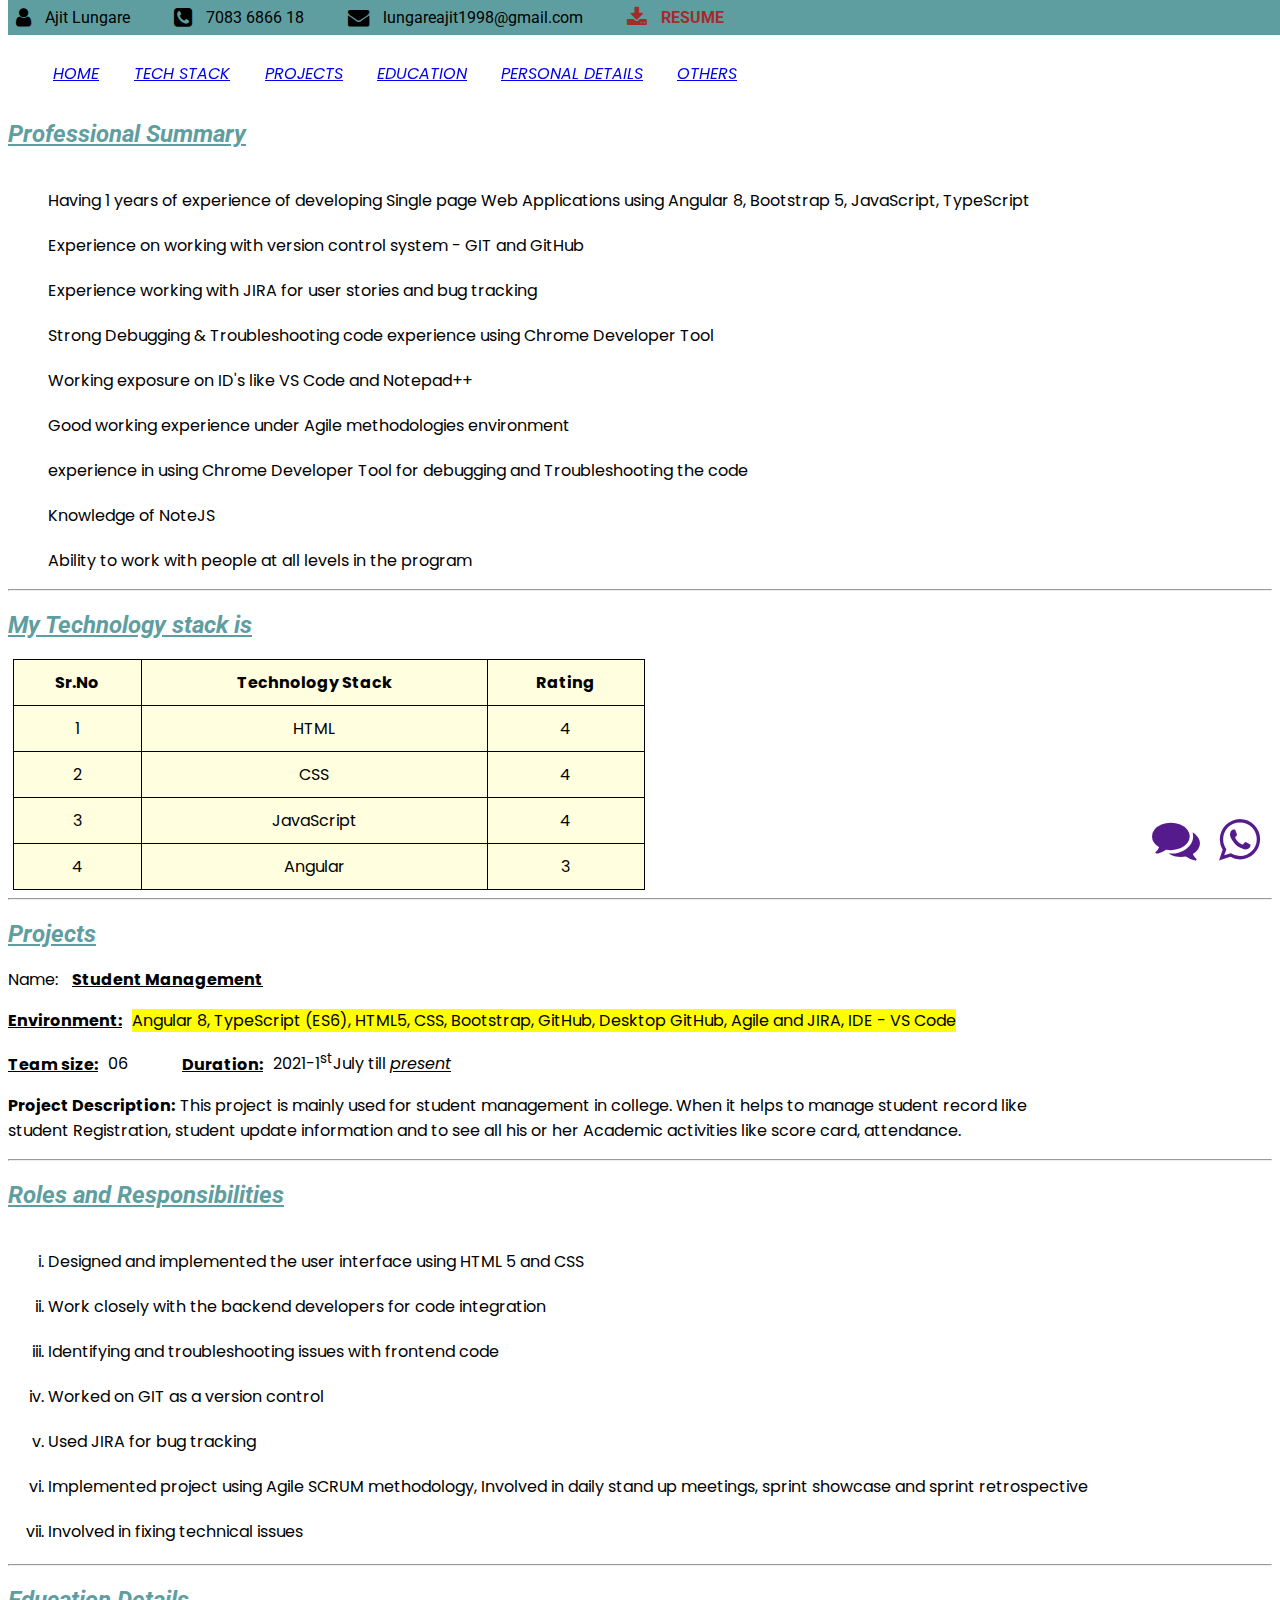
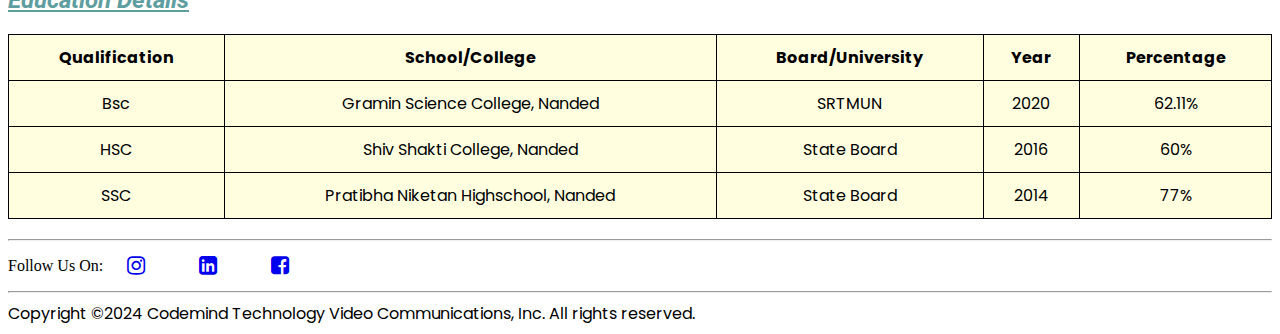
<file: index.html>
<!DOCTYPE html>
<html lang="en">
  <head>
    <meta charset="UTF-8" />
    <meta name="viewport" content="width=device-width, initial-scale=1.0" />
    <title>My Profile</title>
    <!-- CDN Link -->
      <link rel="stylesheet" href="https://cdnjs.cloudflare.com/ajax/libs/font-awesome/4.7.0/css/font-awesome.min.css">
    <!-- external CSS -->
      <link rel="stylesheet" href="style.css">
  </head>
  <body>
    <!-- Header Section -->
    <header>
      <i class="fa fa-user fa-lg" aria-hidden="true"></i>
      <span class="header-info">Ajit Lungare </span> 
      <i class="fa fa-phone-square fa-lg" aria-hidden="true"></i>  
      <span class="header-info">7083 6866 18  </span>  
      <i class="fa fa-envelope fa-lg" aria-hidden="true"></i>
      <span class="header-info">lungareajit1998@gmail.com </span> 
      <a href="assets/resume.pdf" download id="resume">  <i class="fa fa-download fa-lg" aria-hidden="true"></i> <span id="resume-text">RESUME</span>  </a>        
    </header>

    <!-- Navigation Section -->
    <nav id="navSection">
      <ul>
        <li><a href="#home">HOME</a> </li>
        <li><a href="#techStack">TECH STACK</a> </li>
        <li><a href="#project">PROJECTS</a></li>
        <li><a href="#education">EDUCATION</a></li>
        <li><a href="personalDetail.html" target="_blank">PERSONAL DETAILS</a></li>
        <li> <a href="others.html" target="_blank">OTHERS</a></li>
      </ul>
    </nav>
    <hr>
    <!-- Main Section -->
    <section>

    </section>
        <!-- HOME Section -->
  <section id="container">
      <section id="home">
        <h2 class="heading">Professional Summary</h2>
        <ul id="listsummary">
          <li>Having 1 years of experience of developing Single page Web Applications using Angular 8, Bootstrap 5, JavaScript, TypeScript</li>
          <li>Experience on working with version control system - GIT and GitHub</li>
          <li>Experience working with JIRA for user stories and bug tracking</li>
          <li>Strong Debugging & Troubleshooting code experience using Chrome Developer Tool</li>
          <li>Working exposure on ID's like VS Code and Notepad++</li>
          <li>Good working experience under Agile methodologies environment</li>
          <li>experience in using Chrome Developer Tool for debugging and Troubleshooting the code</li>
          <li>Knowledge of NoteJS</li>
          <li>Ability to work with people at all levels in the program</li>
        </ul>
      </section>
    <hr>
      <!-- Technology stack section -->
      <section id="techStack">
        <h2 class="heading">My Technology stack is</h2>
        <table id="techtable">
          <thead>
            <tr>
              <th>Sr.No</th>
              <th>Technology Stack</th>
              <th>Rating</th>
            </tr>
          </thead>
          <tbody>
            <tr>
              <td>1</td>
              <td>HTML</td>
              <td>4</td>
            </tr>
            <tr>
              <td>2</td>
              <td>CSS</td>
              <td>4</td>
            </tr>
            <tr>
              <td>3</td>
              <td>JavaScript</td>
              <td>4</td>
            </tr>
            <tr>
              <td>4</td>
              <td>Angular</td>
              <td>3</td>
            </tr>
          </tbody>
        </table>

      </section>
    <hr>

       <!-- Project Section -->
        <h2 class="heading">Projects</h2>
        <section id="project">
            <p>Name: <span id="student">Student Management</span></p>
            <p><span id="environmtent">Environment:</span><mark>Angular 8, TypeScript (ES6), HTML5, CSS, Bootstrap, GitHub, Desktop GitHub, Agile and JIRA, IDE - VS Code</mark></p>
            <p> <span id="team">Team size:</span>06 <span id="duration">Duration:</span>2021-1<sup>st</sup>July till <u><i>present</i></u></p> 
            <p id="projectdesc"> <span id="description">Project Description:</span>This project is mainly used for student management in college. When it helps to manage student record like <br>
            student Registration, student update information and to see all his or her Academic activities like score card, attendance.</p>
          </section>
    <hr>
        <h2 class="heading">Roles and Responsibilities</h2>
            <ol class="roles">
              <li>Designed and implemented the user interface using HTML 5 and CSS</li>
              <li>Work closely with the backend developers for code integration</li>
              <li>Identifying and troubleshooting issues with frontend code </li>
              <li>Worked on GIT as a version control</li>
              <li>Used JIRA for bug tracking</li>
              <li>Implemented project using Agile SCRUM methodology, Involved in daily stand up meetings, sprint showcase and sprint retrospective</li>
              <li>Involved in fixing technical issues</li>
            </ol>
      </section>
    <hr>

      <!-- Education Section -->
      <section id="education">
        <h2 class="heading">Education Details</h2>
      </section>
        <table id="tab">
          <thead>
            <tr>
              <th>Qualification</th>
              <th>School/College</th>
              <th>Board/University</th>
              <th>Year</th>
              <th>Percentage</th>
            </tr>
          </thead>
          <tbody>
            <tr>
              <td>Bsc</td>
              <td>Gramin Science College, Nanded</td>
              <td>SRTMUN</td>
              <td>2020</td>
              <td>62.11%</td>
            </tr> 
            <tr>
              <td>HSC</td>
              <td>Shiv Shakti College, Nanded</td>
              <td>State Board</td>
              <td>2016</td>
              <td>60%</td>
            </tr>
            <tr>
              <td>SSC</td>
              <td>Pratibha Niketan Highschool, Nanded</td>
              <td>State Board</td>
              <td>2014</td>
              <td>77%</td>
            </tr> 
          </tbody>
        </table>
  </section>
    <hr>
  <!-- Footer Section -->
    <footer>
      <p>
        Follow Us On:
      <a href="https://www.instagram.com/pointless_existence_20?igsh=MTlzMWJoc2s5d2M5aQ==" target="_blank" class="footer-info">
        <i class="fa fa-instagram fa-lg" aria-hidden="true"></i></a>
      <a href="https://www.linkedin.com/" target="_blank"class="footer-info">
        <i class="fa fa-linkedin-square fa-lg" aria-hidden="true"></i></a>
      <a href="https://www.facebook.com/AJ.lungare.1?mibextid=ZbWKwL" target="_blank"class="footer-info">
        <i class="fa fa-facebook-square fa-lg" aria-hidden="true"></i></a>
      </p>
    </footer>
    <hr>
    <section id="copyright">
      <!-- Copy write section -->
      Copyright &copy;2024 Codemind Technology Video Communications, Inc. All rights reserved.
    </section>
    <section id="whatsapp">
      <p><a href=""><i class="fa fa-whatsapp fa-3x" aria-hidden="true"></i></a></p>
    </section>
    <section id="messages">
      <p><a href=""><i class="fa fa-comments fa-3x" aria-hidden="true"></i></a></p>
    </section>

  </body>
</html>
</file>
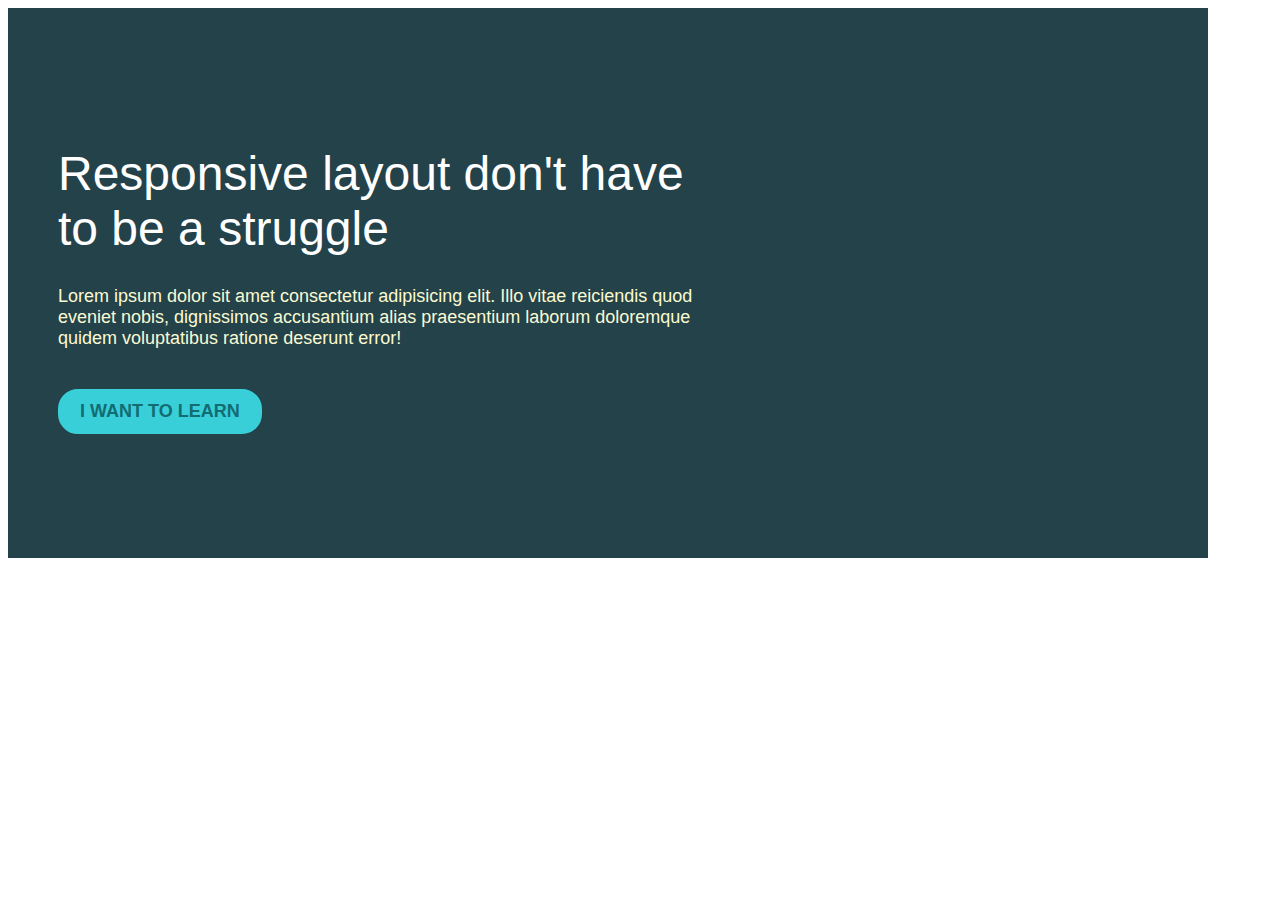
<file: cardAssignment.html>
<!DOCTYPE html>
<html lang="en">
<head>
    <meta charset="UTF-8">
    <meta name="viewport" content="width=device-width, initial-scale=1.0">
    <title>Assignment= 7/3</title>
    <!-- Font CDN -->
    <link rel="preconnect" href="https://fonts.googleapis.com">
    <link rel="preconnect" href="https://fonts.gstatic.com" crossorigin>
    <link href="https://fonts.googleapis.com/css2?family=Madimi+One&display=swap" rel="stylesheet">
    <style>
        #box{
            width: 1200px;
            height: 550px;
            background-color: #23424a;
            
        }
        #head{
            padding: 90px 500px 0px 50px;
        }
        .roboto-black {
            font-family: "Roboto", sans-serif;
            font-style: normal;
            font-size: 48px;
            color: white;
            margin-bottom: 30px;
        }
        .roboto-regular{
            font-family: "Roboto", sans-serif;
            font-size: 18px;
            font-style: normal;
            color: lightgoldenrodyellow;
            margin: 0px;

        }
        #button{
            color: #136c72;
            background-color: #38cfd9;
            border-radius: 20px;
            border: 2px solid #38cfd9;
            padding: 10px 20px;
            margin-top: 40px;
        }
        .roboto-bold {
            font-family: "Roboto", sans-serif;
            font-weight: 700;
            font-style: normal;
            font-size: 18px;
        }
    </style>
</head>
<body>
    <section id="box">
        <section id="head">
            <p class="roboto-black">Responsive layout don't have to be a struggle</p>
            <p class="roboto-regular">Lorem ipsum dolor sit amet consectetur adipisicing elit. Illo vitae reiciendis quod eveniet nobis, dignissimos accusantium alias praesentium laborum doloremque quidem voluptatibus ratione deserunt error!</p>
            <button id="button" class="roboto-bold" type="button">I WANT TO LEARN</button>
        </section>
        <section >
            
        </section>
    </section>
</body>
</html>
</file>
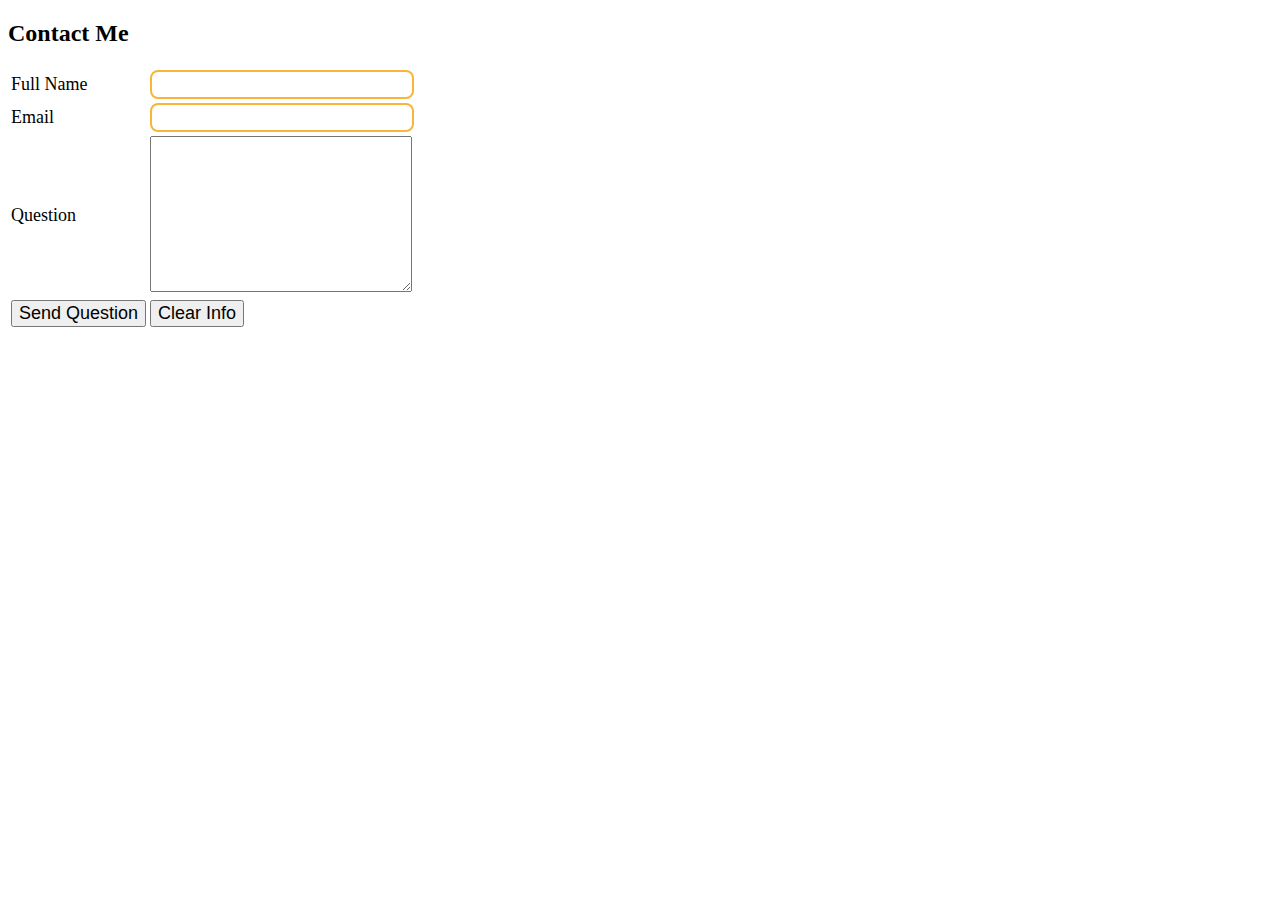
<file: contactMe.html>
<!DOCTYPE html>
<html lang="en">
<head>
    <meta charset="UTF-8">
    <meta name="viewport" content="width=device-width, initial-scale=1.0">
    <title>Contact Me</title>
    <style>
        label, button{
            font-size: large;
        }
        input[type="text"], input[type="email"]{
            border: 2px solid rgb(248, 181, 57);
            padding: 5px 5px ;
            border-radius: 8px;
            width: 250px;
            text-transform: capitalize;
            color: cadetblue;
        }
        input [type="email"]{
            text-transform: lowercase;
        }
        button[type="submit"]:hover{
            color: rgb(183, 122, 8);
            border-radius: 8px;
            border: 2px solid rgb(248, 181, 57);
        }
    </style>
</head>
<body>
    <h2>Contact Me</h2>
    <form action="">
        <table>
            <tbody>
                <tr>
                    <td><label for="">Full Name </label></td>
                    <td><input type="text"> <br></td>
                </tr>
                <tr>
                    <td><label for="">Email </label> </td>
                    <td><input type="email"></td>
                </tr>
                <tr>
                    <td><label for="">Question</label></td>
                    <td><textarea name="" id="" cols="30" rows="10"></textarea></td>
                </tr>
                <tr>
                    <td> <button type="submit">Send Question</button> </td>
                    <td> <button type="reset">Clear Info</button></td>
                </tr>
            </tbody>
        </table>
    </form>
</body>
</html>
</file>
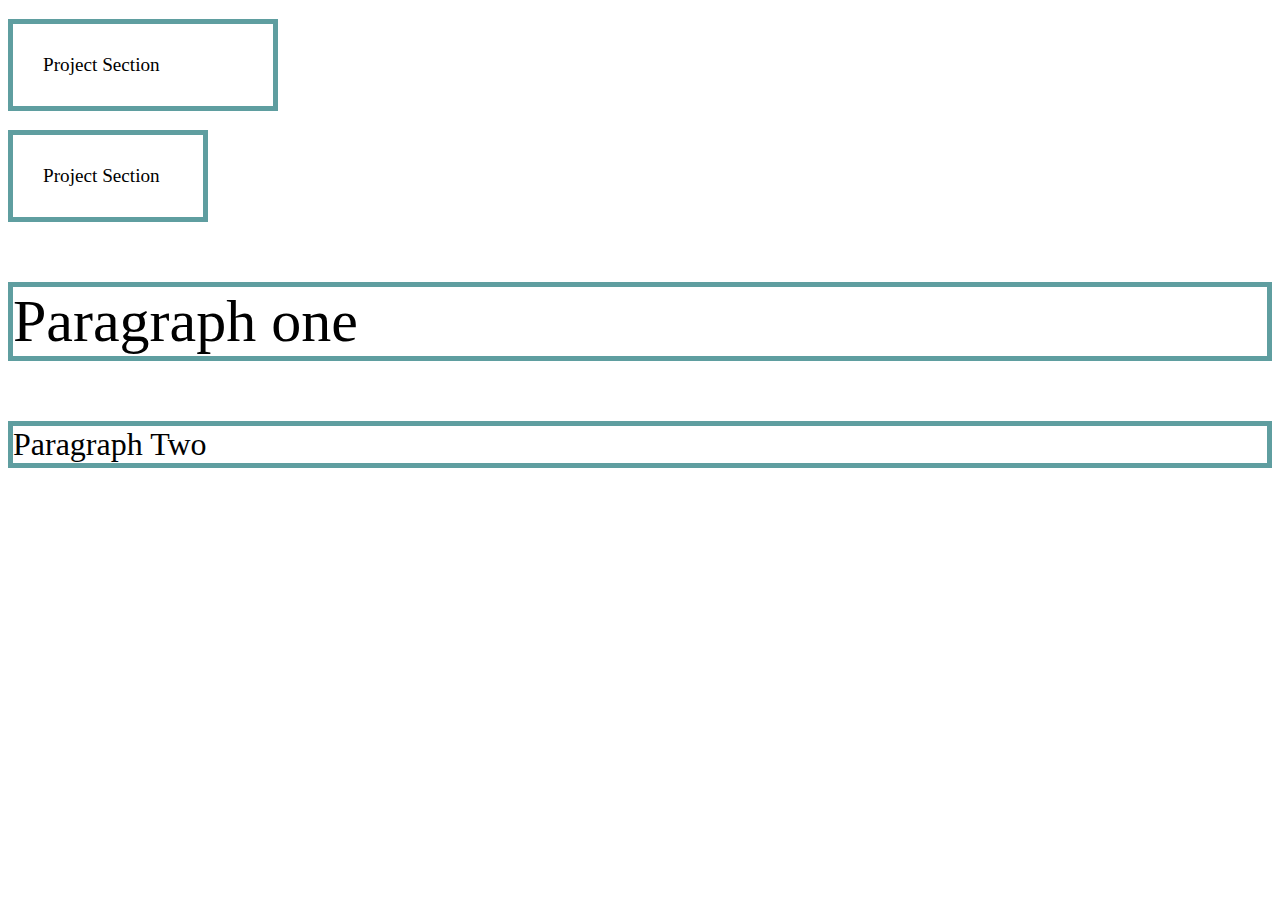
<file: cssBoxModel.html>
<!DOCTYPE html>
<html lang="en">
<head>
    <meta charset="UTF-8">
    <meta name="viewport" content="width=device-width, initial-scale=1.0">
    <title>CSS Box Model</title>
    <style>
        p{
            border: 5px solid cadetblue;
        }
        #summary{
            font-size: larger;
            /* padding-left: 30px; */
            /* margin: 30px; */
            /* margin: 20px 50px; */
            padding: 30px;
            width: 200px;
            box-sizing: content-box;
        }
        #project{
            font-size: larger;
            /* padding-top: 40px;
            padding-right: 40px;
            padding-bottom: 40px;
            padding-left: 40px; */
            /* padding:40px 10px;    */
            padding: 30px;
            width: 200px;
            box-sizing: border-box;
        }
        #one{
            font-size: 30px;
        }
        #two{
            font-size: 30px;
        }
        #para1{
            font-size: 2em;
        }
        #para2{
            font-size: 2rem;  
        }
    </style>
</head>
<body>
    <p id="summary">Project Section</p>
    <p id="project">Project Section</p>
    
    <div id="one">
        <p id="para1">Paragraph one</p>
    </div>
    <div id="two">
        <p id="para2">Paragraph Two</p>
    </div>
</body>
</html>
</file>
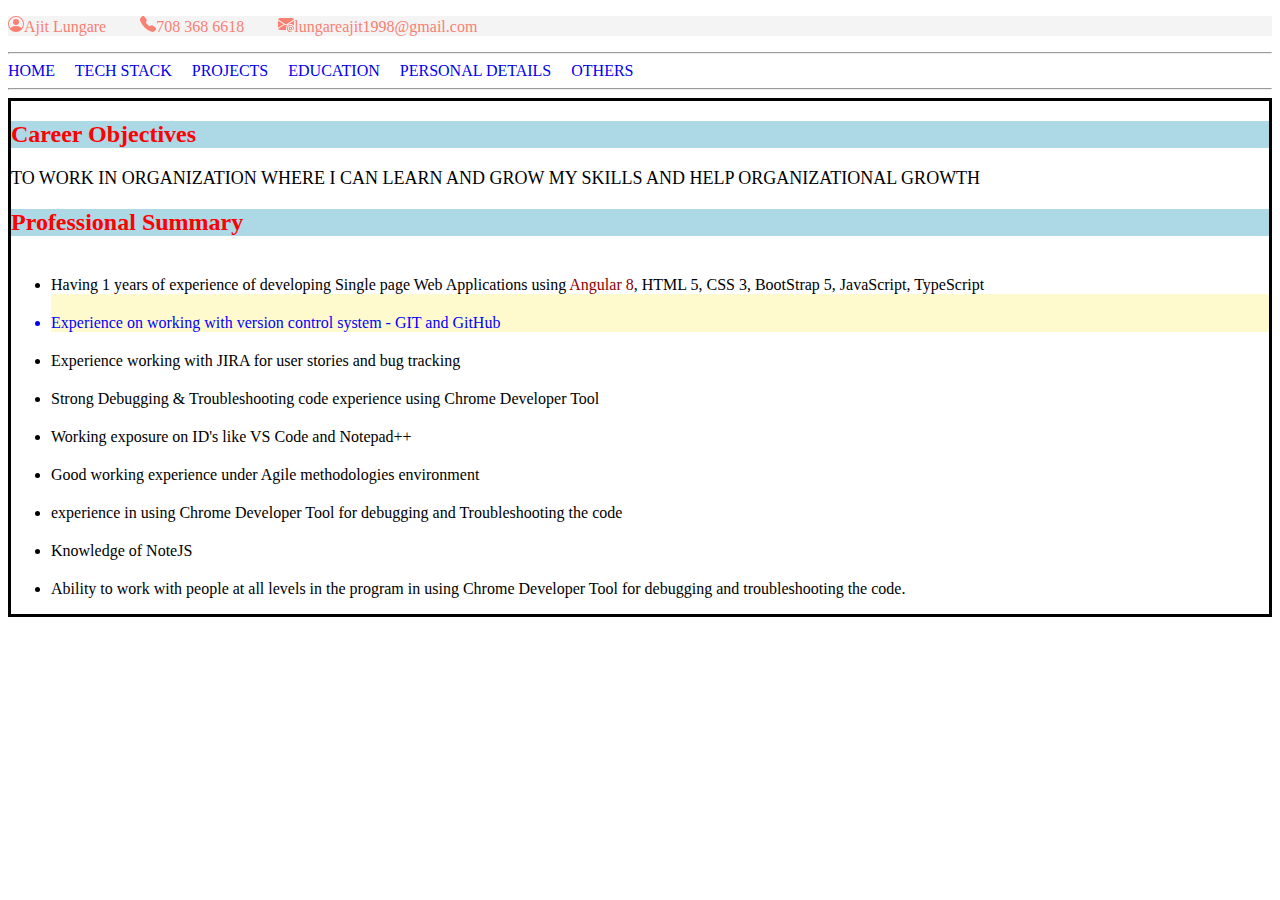
<file: CSSLearning.html>
<!DOCTYPE html>
<html lang="en">
<head>
    <meta charset="UTF-8">
    <meta name="viewport" content="width=device-width, initial-scale=1.0">
    <title>CSS Learning</title>
    <style>
      #header{
        color: salmon;
        background-color: rgb(244, 244, 245);
      }
      #box{
        border-style: solid;
        border-color: black;
        border-width: 3px;
      }
      .summary{
        color: red;
        background-color: lightblue;
      }
      #para{
        text-transform: uppercase;
        font-size: large;
      }
      #angu{
        color: darkred;
      }
      #experience{
        color:blue;
        background-color: lemonchiffon;
      }
      li{
        padding-top: 20px;
      }
      .pad{
        margin-right: 30px;
      }
    </style>
</head>
<body>
    <!-- Header Section -->
    <header id="header">
        <p><svg xmlns="http://www.w3.org/2000/svg" width="16" height="16" fill="currentColor" class="bi bi-person-circle" viewBox="0 0 16 16">
            <path d="M11 6a3 3 0 1 1-6 0 3 3 0 0 1 6 0"/>
            <path fill-rule="evenodd" d="M0 8a8 8 0 1 1 16 0A8 8 0 0 1 0 8m8-7a7 7 0 0 0-5.468 11.37C3.242 11.226 4.805 10 8 10s4.757 1.225 5.468 2.37A7 7 0 0 0 8 1"/>
          </svg><span class="pad">Ajit Lungare</span>
          <svg xmlns="http://www.w3.org/2000/svg" width="16" height="16" fill="currentColor" class="bi bi-telephone-fill" viewBox="0 0 16 16">
            <path fill-rule="evenodd" d="M1.885.511a1.745 1.745 0 0 1 2.61.163L6.29 2.98c.329.423.445.974.315 1.494l-.547 2.19a.68.68 0 0 0 .178.643l2.457 2.457a.68.68 0 0 0 .644.178l2.189-.547a1.75 1.75 0 0 1 1.494.315l2.306 1.794c.829.645.905 1.87.163 2.611l-1.034 1.034c-.74.74-1.846 1.065-2.877.702a18.6 18.6 0 0 1-7.01-4.42 18.6 18.6 0 0 1-4.42-7.009c-.362-1.03-.037-2.137.703-2.877z"/>
          </svg><span class="pad">708 368 6618</span> 
          <svg xmlns="http://www.w3.org/2000/svg" width="16" height="16" fill="currentColor" class="bi bi-envelope-at-fill" viewBox="0 0 16 16">
            <path d="M2 2A2 2 0 0 0 .05 3.555L8 8.414l7.95-4.859A2 2 0 0 0 14 2zm-2 9.8V4.698l5.803 3.546zm6.761-2.97-6.57 4.026A2 2 0 0 0 2 14h6.256A4.5 4.5 0 0 1 8 12.5a4.49 4.49 0 0 1 1.606-3.446l-.367-.225L8 9.586zM16 9.671V4.697l-5.803 3.546.338.208A4.5 4.5 0 0 1 12.5 8c1.414 0 2.675.652 3.5 1.671"/>
            <path d="M15.834 12.244c0 1.168-.577 2.025-1.587 2.025-.503 0-1.002-.228-1.12-.648h-.043c-.118.416-.543.643-1.015.643-.77 0-1.259-.542-1.259-1.434v-.529c0-.844.481-1.4 1.26-1.4.585 0 .87.333.953.63h.03v-.568h.905v2.19c0 .272.18.42.411.42.315 0 .639-.415.639-1.39v-.118c0-1.277-.95-2.326-2.484-2.326h-.04c-1.582 0-2.64 1.067-2.64 2.724v.157c0 1.867 1.237 2.654 2.57 2.654h.045c.507 0 .935-.07 1.18-.18v.731c-.219.1-.643.175-1.237.175h-.044C10.438 16 9 14.82 9 12.646v-.214C9 10.36 10.421 9 12.485 9h.035c2.12 0 3.314 1.43 3.314 3.034zm-4.04.21v.227c0 .586.227.8.581.8.31 0 .564-.17.564-.743v-.367c0-.516-.275-.708-.572-.708-.346 0-.573.245-.573.791"/>
          </svg><span class="pad">lungareajit1998@gmail.com</span>
        </p>
    </header>
    <hr>
     <!-- Navigation Section -->
     <nav>
        <a href="#home" style="text-decoration: none;">HOME</a>&nbsp;&nbsp;&nbsp;&nbsp;
        <a href="#techStack" style="text-decoration: none;">TECH STACK</a>&nbsp;&nbsp;&nbsp;&nbsp;
        <a href="#project" style="text-decoration: none;">PROJECTS</a>&nbsp;&nbsp;&nbsp;&nbsp;
        <a href="#education"style="text-decoration: none;">EDUCATION</a>&nbsp;&nbsp;&nbsp;&nbsp;
        <a href="personalDetail.html" target="_blank"style="text-decoration: none;">PERSONAL DETAILS</a>&nbsp;&nbsp;&nbsp;&nbsp;
        <a href="others.html" target="_blank"style="text-decoration: none;">OTHERS</a>&nbsp;&nbsp;&nbsp;&nbsp;
    </nav>
    <hr>
    <section id="box">
        <h2 class="summary">Career Objectives</h2>
            <p id="para">
              To work in organization where i can learn and grow my skills and help organizational growth
            </p>
        
    <!-- Home Section -->
     <h2 class="summary">Professional Summary</h2>
         <ul>
            <li>Having 1 years of experience of developing Single page Web Applications using <span id="angu">Angular 8</span>, HTML 5, CSS 3, BootStrap 5, JavaScript, TypeScript</li>
            <li id="experience">Experience on working with version control system - GIT and GitHub</li>
            <li>Experience working with JIRA for user stories and bug tracking</li>
            <li>Strong Debugging & Troubleshooting code experience using Chrome Developer Tool</li>
            <li>Working exposure on ID's like VS Code and Notepad++</li>
            <li>Good working experience under Agile methodologies environment</li>
            <li>experience in using Chrome Developer Tool for debugging and Troubleshooting the code</li>
            <li>Knowledge of NoteJS</li>
            <li>Ability to work with people at all levels in the program  in using Chrome Developer Tool for debugging and troubleshooting the code.</li>
         </ul>
    </section>
</body>
</html>
</file>
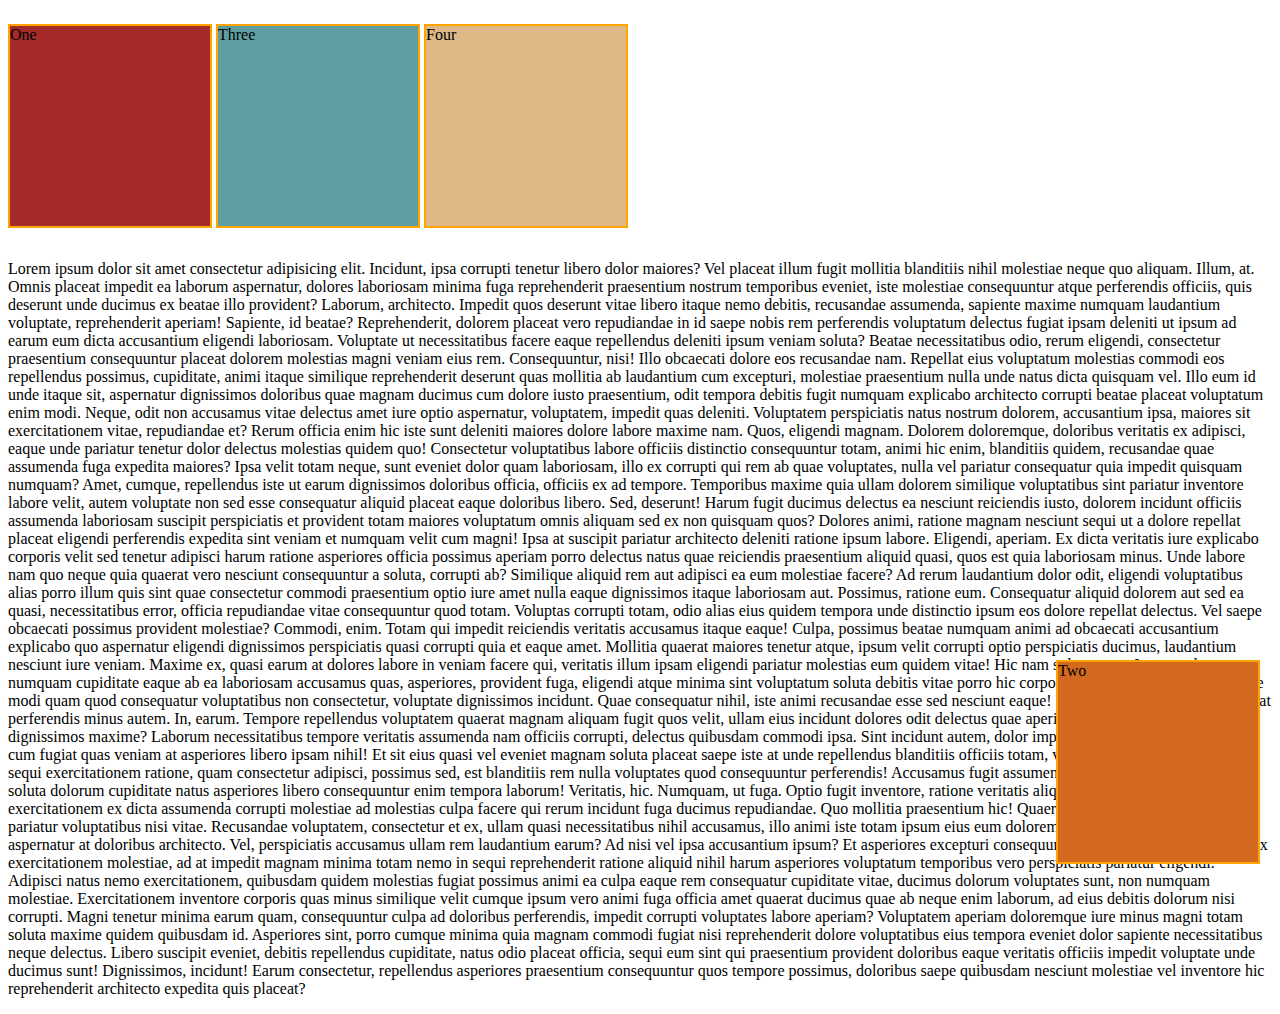
<file: cssPositioning.html>
<!DOCTYPE html>
<html lang="en">
<head>
    <meta charset="UTF-8">
    <meta name="viewport" content="width=device-width, initial-scale=1.0">
    <title>Position</title>
    <style>
        #para1{
            width: 200px;
            height: 200px;
            border: 2px solid orange;
            background-color: brown;
            display: inline-block;
        }
        #para2{
            width: 200px;
            height: 200px;
            border: 2px solid orange; 
            background-color: chocolate;
            display: inline-block;
           bottom: 20px;
            right: 20px;
            /* position: static;   By Default */
            position: fixed;
        }
        #para3{
            width: 200px;
            height: 200px;
            border: 2px solid orange;
            background-color: cadetblue;
            display: inline-block;
            z-index: 1;
            position: relative;
        }
        #para4{
            width: 200px;
            height: 200px;
            border: 2px solid orange;
            background-color: burlywood;
            display: inline-block;
        }
    </style>
</head>
<body>
    <p id="para1"> One</p>
    <p id="para2">Two</p>
    <p id="para3">Three</p>
    <p id="para4">Four</p>
    <p>Lorem ipsum dolor sit amet consectetur adipisicing elit. Incidunt, ipsa corrupti tenetur libero dolor maiores? Vel placeat illum fugit mollitia blanditiis nihil molestiae neque quo aliquam. Illum, at. Omnis placeat impedit ea laborum aspernatur, dolores laboriosam minima fuga reprehenderit praesentium nostrum temporibus eveniet, iste molestiae consequuntur atque perferendis officiis, quis deserunt unde ducimus ex beatae illo provident? Laborum, architecto. Impedit quos deserunt vitae libero itaque nemo debitis, recusandae assumenda, sapiente maxime numquam laudantium voluptate, reprehenderit aperiam! Sapiente, id beatae? Reprehenderit, dolorem placeat vero repudiandae in id saepe nobis rem perferendis voluptatum delectus fugiat ipsam deleniti ut ipsum ad earum eum dicta accusantium eligendi laboriosam. Voluptate ut necessitatibus facere eaque repellendus deleniti ipsum veniam soluta? Beatae necessitatibus odio, rerum eligendi, consectetur praesentium consequuntur placeat dolorem molestias magni veniam eius rem. Consequuntur, nisi! Illo obcaecati dolore eos recusandae nam. Repellat eius voluptatum molestias commodi eos repellendus possimus, cupiditate, animi itaque similique reprehenderit deserunt quas mollitia ab laudantium cum excepturi, molestiae praesentium nulla unde natus dicta quisquam vel. Illo eum id unde itaque sit, aspernatur dignissimos doloribus quae magnam ducimus cum dolore iusto praesentium, odit tempora debitis fugit numquam explicabo architecto corrupti beatae placeat voluptatum enim modi. Neque, odit non accusamus vitae delectus amet iure optio aspernatur, voluptatem, impedit quas deleniti. Voluptatem perspiciatis natus nostrum dolorem, accusantium ipsa, maiores sit exercitationem vitae, repudiandae et? Rerum officia enim hic iste sunt deleniti maiores dolore labore maxime nam. Quos, eligendi magnam. Dolorem doloremque, doloribus veritatis ex adipisci, eaque unde pariatur tenetur dolor delectus molestias quidem quo! Consectetur voluptatibus labore officiis distinctio consequuntur totam, animi hic enim, blanditiis quidem, recusandae quae assumenda fuga expedita maiores? Ipsa velit totam neque, sunt eveniet dolor quam laboriosam, illo ex corrupti qui rem ab quae voluptates, nulla vel pariatur consequatur quia impedit quisquam numquam? Amet, cumque, repellendus iste ut earum dignissimos doloribus officia, officiis ex ad tempore. Temporibus maxime quia ullam dolorem similique voluptatibus sint pariatur inventore labore velit, autem voluptate non sed esse consequatur aliquid placeat eaque doloribus libero. Sed, deserunt! Harum fugit ducimus delectus ea nesciunt reiciendis iusto, dolorem incidunt officiis assumenda laboriosam suscipit perspiciatis et provident totam maiores voluptatum omnis aliquam sed ex non quisquam quos? Dolores animi, ratione magnam nesciunt sequi ut a dolore repellat placeat eligendi perferendis expedita sint veniam et numquam velit cum magni! Ipsa at suscipit pariatur architecto deleniti ratione ipsum labore. Eligendi, aperiam. Ex dicta veritatis iure explicabo corporis velit sed tenetur adipisci harum ratione asperiores officia possimus aperiam porro delectus natus quae reiciendis praesentium aliquid quasi, quos est quia laboriosam minus. Unde labore nam quo neque quia quaerat vero nesciunt consequuntur a soluta, corrupti ab? Similique aliquid rem aut adipisci ea eum molestiae facere? Ad rerum laudantium dolor odit, eligendi voluptatibus alias porro illum quis sint quae consectetur commodi praesentium optio iure amet nulla eaque dignissimos itaque laboriosam aut. Possimus, ratione eum. Consequatur aliquid dolorem aut sed ea quasi, necessitatibus error, officia repudiandae vitae consequuntur quod totam. Voluptas corrupti totam, odio alias eius quidem tempora unde distinctio ipsum eos dolore repellat delectus. Vel saepe obcaecati possimus provident molestiae? Commodi, enim. Totam qui impedit reiciendis veritatis accusamus itaque eaque! Culpa, possimus beatae numquam animi ad obcaecati accusantium explicabo quo aspernatur eligendi dignissimos perspiciatis quasi corrupti quia et eaque amet. Mollitia quaerat maiores tenetur atque, ipsum velit corrupti optio perspiciatis ducimus, laudantium nesciunt iure veniam. Maxime ex, quasi earum at dolores labore in veniam facere qui, veritatis illum ipsam eligendi pariatur molestias eum quidem vitae! Hic nam soluta amet. Ipsam voluptatem numquam cupiditate eaque ab ea laboriosam accusamus quas, asperiores, provident fuga, eligendi atque minima sint voluptatum soluta debitis vitae porro hic corporis distinctio. Maxime cupiditate modi quam quod consequatur voluptatibus non consectetur, voluptate dignissimos incidunt. Quae consequatur nihil, iste animi recusandae esse sed nesciunt eaque! Repellendus similique pariatur, at perferendis minus autem. In, earum. Tempore repellendus voluptatem quaerat magnam aliquam fugit quos velit, ullam eius incidunt dolores odit delectus quae aperiam, numquam labore dolor dignissimos maxime? Laborum necessitatibus tempore veritatis assumenda nam officiis corrupti, delectus quibusdam commodi ipsa. Sint incidunt autem, dolor impedit mollitia quaerat veritatis cum fugiat quas veniam at asperiores libero ipsam nihil! Et sit eius quasi vel eveniet magnam soluta placeat saepe iste at unde repellendus blanditiis officiis totam, vitae neque nisi beatae. Fugiat sequi exercitationem ratione, quam consectetur adipisci, possimus sed, est blanditiis rem nulla voluptates quod consequuntur perferendis! Accusamus fugit assumenda, ad amet sint at in quo nam soluta dolorum cupiditate natus asperiores libero consequuntur enim tempora laborum! Veritatis, hic. Numquam, ut fuga. Optio fugit inventore, ratione veritatis aliquid laborum necessitatibus exercitationem ex dicta assumenda corrupti molestiae ad molestias culpa facere qui rerum incidunt fuga ducimus repudiandae. Quo mollitia praesentium hic! Quaerat saepe repellat aut? Itaque pariatur voluptatibus nisi vitae. Recusandae voluptatem, consectetur et ex, ullam quasi necessitatibus nihil accusamus, illo animi iste totam ipsum eius eum dolorem exercitationem consequuntur aspernatur at doloribus architecto. Vel, perspiciatis accusamus ullam rem laudantium earum? Ad nisi vel ipsa accusantium ipsum? Et asperiores excepturi consequuntur reiciendis. Aut alias porro ex exercitationem molestiae, ad at impedit magnam minima totam nemo in sequi reprehenderit ratione aliquid nihil harum asperiores voluptatum temporibus vero perspiciatis pariatur eligendi. Adipisci natus nemo exercitationem, quibusdam quidem molestias fugiat possimus animi ea culpa eaque rem consequatur cupiditate vitae, ducimus dolorum voluptates sunt, non numquam molestiae. Exercitationem inventore corporis quas minus similique velit cumque ipsum vero animi fuga officia amet quaerat ducimus quae ab neque enim laborum, ad eius debitis dolorum nisi corrupti. Magni tenetur minima earum quam, consequuntur culpa ad doloribus perferendis, impedit corrupti voluptates labore aperiam? Voluptatem aperiam doloremque iure minus magni totam soluta maxime quidem quibusdam id. Asperiores sint, porro cumque minima quia magnam commodi fugiat nisi reprehenderit dolore voluptatibus eius tempora eveniet dolor sapiente necessitatibus neque delectus. Libero suscipit eveniet, debitis repellendus cupiditate, natus odio placeat officia, sequi eum sint qui praesentium provident doloribus eaque veritatis officiis impedit voluptate unde ducimus sunt! Dignissimos, incidunt! Earum consectetur, repellendus asperiores praesentium consequuntur quos tempore possimus, doloribus saepe quibusdam nesciunt molestiae vel inventore hic reprehenderit architecto expedita quis placeat?</p>
</body>
</html>
</file>
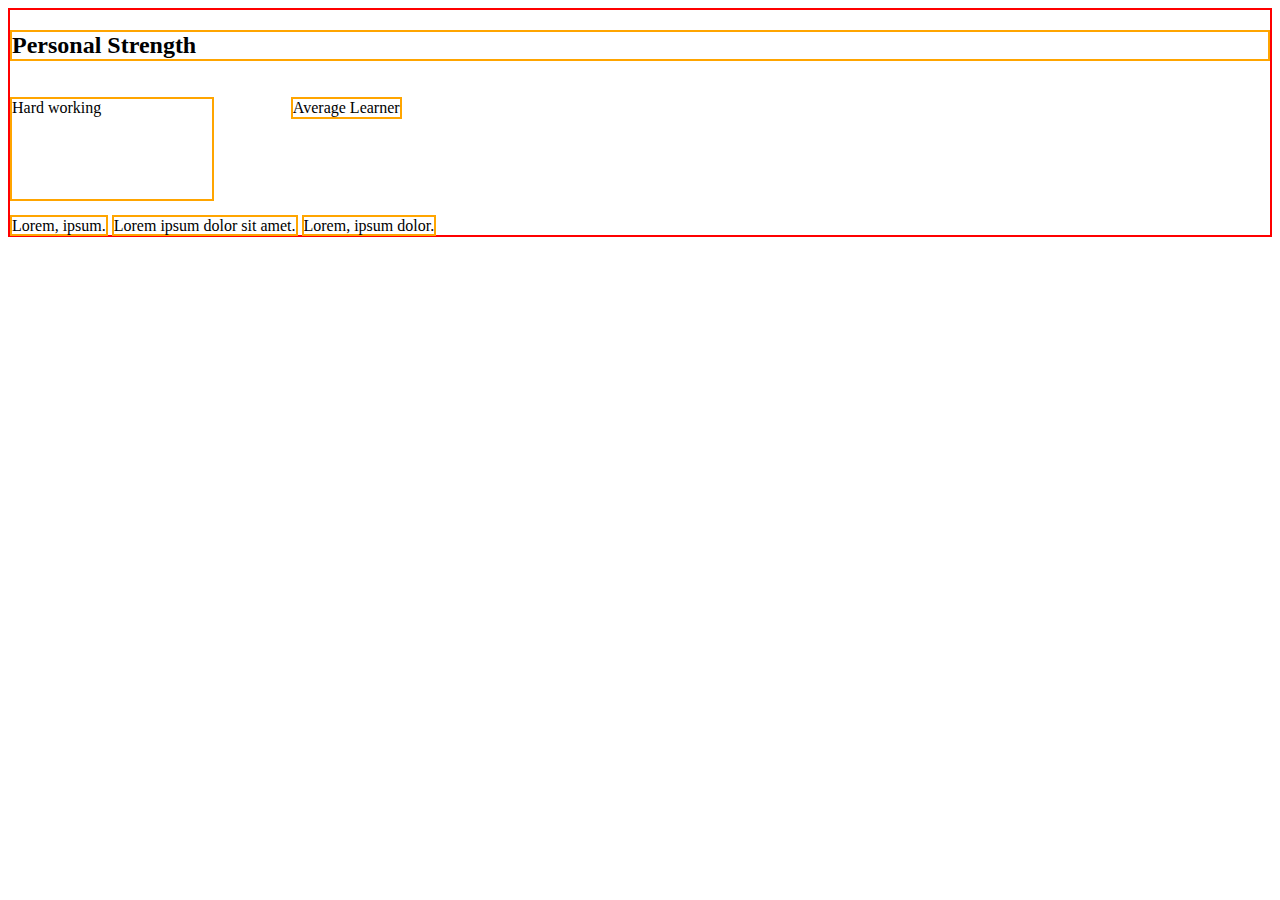
<file: display.html>
<!DOCTYPE html>
<html lang="en">
<head>
    <meta charset="UTF-8">
    <meta name="viewport" content="width=device-width, initial-scale=1.0">
    <title>Display</title>
    <style>
       h2,p,span{
            border: 2px solid orange;
        }
        body{
            border: 2px solid red; 
        }
        p{
            display: inline-block;
        }
        #hardWorking{
            width: 200px;
            height: 100px;
        }
        #dedicated{
            /* display: none; */
            visibility: hidden;
        }
    </style>
</head>
<body>
    <h2>Personal Strength</h2>
    <p id="hardWorking">Hard working</p>
    <p id="dedicated">Dedicated</p>
    <p>Average Learner</p>
    <br>
    <span>Lorem, ipsum.</span>
    <span>Lorem ipsum dolor sit amet.</span>
    <span>Lorem, ipsum dolor.</span>
</body>
</html>
</file>
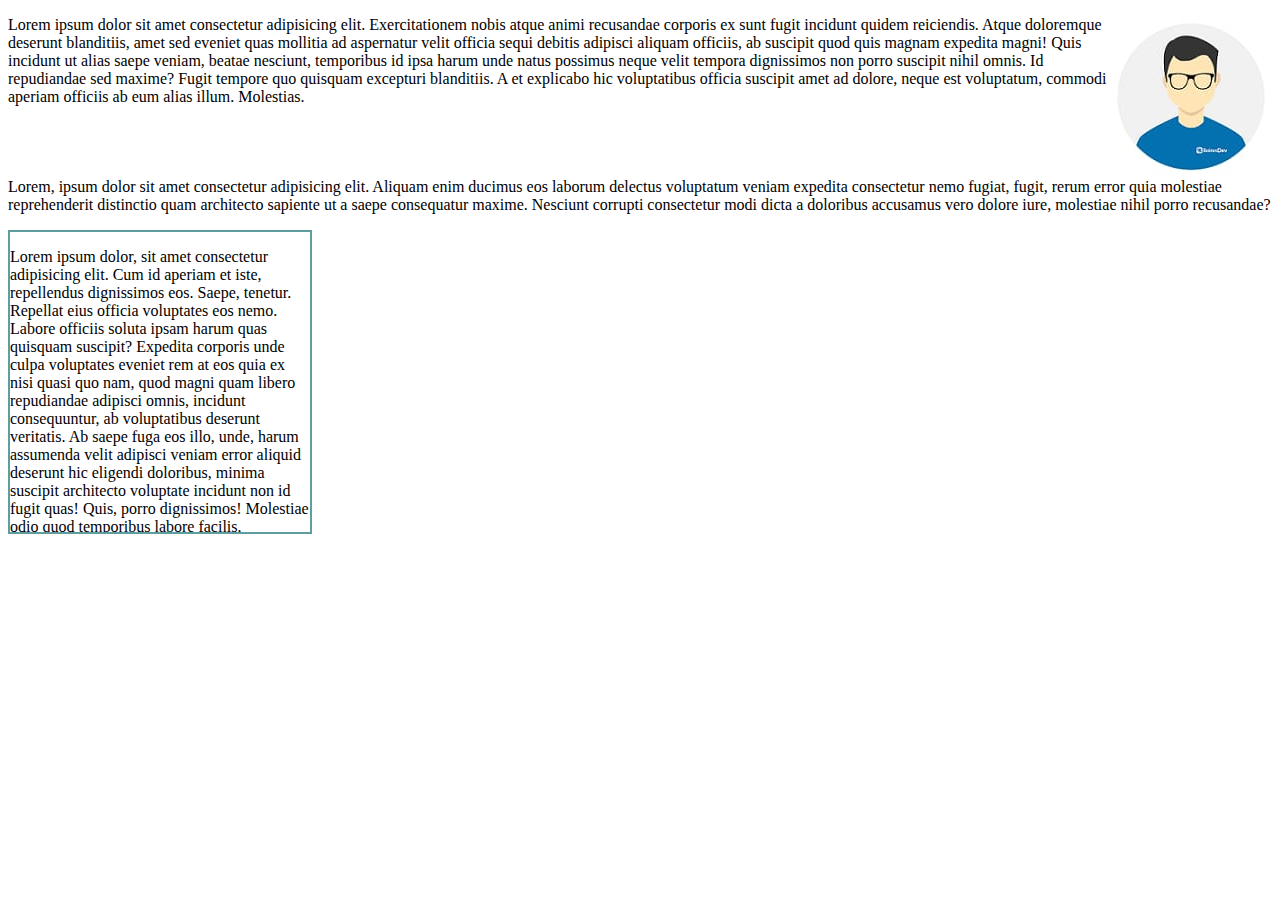
<file: floatAndOverflow.html>
<!DOCTYPE html>
<html lang="en">
<head>
    <meta charset="UTF-8">
    <meta name="viewport" content="width=device-width, initial-scale=1.0">
    <title>Document</title>
    <style>
        img{
           float: right; 
        }
        #para{
            clear: right;
        }
        .card{
            width: 300px;
            height: 300px;
            border: 2px solid cadetblue;
            overflow: scroll;
        }
    </style>
</head>
<body>
    <div class="container">
        <img src="assets/developer.jpg" alt="Developer photo">
        <p>Lorem ipsum dolor sit amet consectetur adipisicing elit. Exercitationem nobis atque animi recusandae corporis ex sunt fugit incidunt quidem reiciendis. Atque doloremque deserunt blanditiis, amet sed eveniet quas mollitia ad aspernatur velit officia sequi debitis adipisci aliquam officiis, ab suscipit quod quis magnam expedita magni! Quis incidunt ut alias saepe veniam, beatae nesciunt, temporibus id ipsa harum unde natus possimus neque velit tempora dignissimos non porro suscipit nihil omnis. Id repudiandae sed maxime? Fugit tempore quo quisquam excepturi blanditiis. A et explicabo hic voluptatibus officia suscipit amet ad dolore, neque est voluptatum, commodi aperiam officiis ab eum alias illum. Molestias.</p>
        <p id="para">Lorem, ipsum dolor sit amet consectetur adipisicing elit. Aliquam enim ducimus eos laborum delectus voluptatum veniam expedita consectetur nemo fugiat, fugit, rerum error quia molestiae reprehenderit distinctio quam architecto sapiente ut a saepe consequatur maxime. Nesciunt corrupti consectetur modi dicta a doloribus accusamus vero dolore iure, molestiae nihil porro recusandae?</p>
    </div>
    <div class="card">
        <p>Lorem ipsum dolor, sit amet consectetur adipisicing elit. Cum id aperiam et iste, repellendus dignissimos eos. Saepe, tenetur. Repellat eius officia voluptates eos nemo. Labore officiis soluta ipsam harum quas quisquam suscipit? Expedita corporis unde culpa voluptates eveniet rem at eos quia ex nisi quasi quo nam, quod magni quam libero repudiandae adipisci omnis, incidunt consequuntur, ab voluptatibus deserunt veritatis. Ab saepe fuga eos illo, unde, harum assumenda velit adipisci veniam error aliquid deserunt hic eligendi doloribus, minima suscipit architecto voluptate incidunt non id fugit quas! Quis, porro dignissimos! Molestiae odio quod temporibus labore facilis, repudiandae aut, earum nulla iusto nihil, saepe perferendis nam reiciendis cumque consequuntur quasi modi a. Dignissimos amet numquam earum, maiores doloribus harum dicta ad aperiam repellat, laborum perspiciatis quo, id quod ex reprehenderit similique soluta temporibus beatae reiciendis minus! Temporibus exercitationem distinctio facilis molestiae similique inventore deleniti explicabo, totam libero ab iste tempore, dolorem quos dignissimos cumque earum id velit reiciendis dicta suscipit expedita recusandae ullam cum. Sapiente velit reiciendis nostrum aliquid mollitia laborum similique quos officiis esse harum corporis adipisci omnis necessitatibus sequi ipsam, tenetur laudantium. Ipsum quisquam minus, adipisci quia animi, ipsa repudiandae a nulla quidem tenetur itaque cumque reprehenderit cupiditate sequi reiciendis numquam nam repellendus voluptate nihil eos quam, officia officiis quo? Quia, excepturi saepe! Laborum nam nobis assumenda harum eligendi praesentium? Quidem exercitationem incidunt sint aliquam quo debitis nostrum sed illum tenetur asperiores, molestias sequi eos doloribus ut ipsam dolores, a accusantium id. Consectetur earum quod amet tenetur velit odio fugiat, officia non molestias dignissimos at incidunt nisi, dolores eligendi deleniti placeat fugit totam cupiditate. Earum, cum ullam quae qui tenetur, recusandae eum modi exercitationem id consequuntur ea quia vitae voluptatem mollitia ducimus, nostrum odio optio. Odit reprehenderit dolorum vel molestias, vitae, nisi, eveniet optio maxime nobis veritatis quidem quia odio?</p>
    </div>
</body>
</html>
</file>
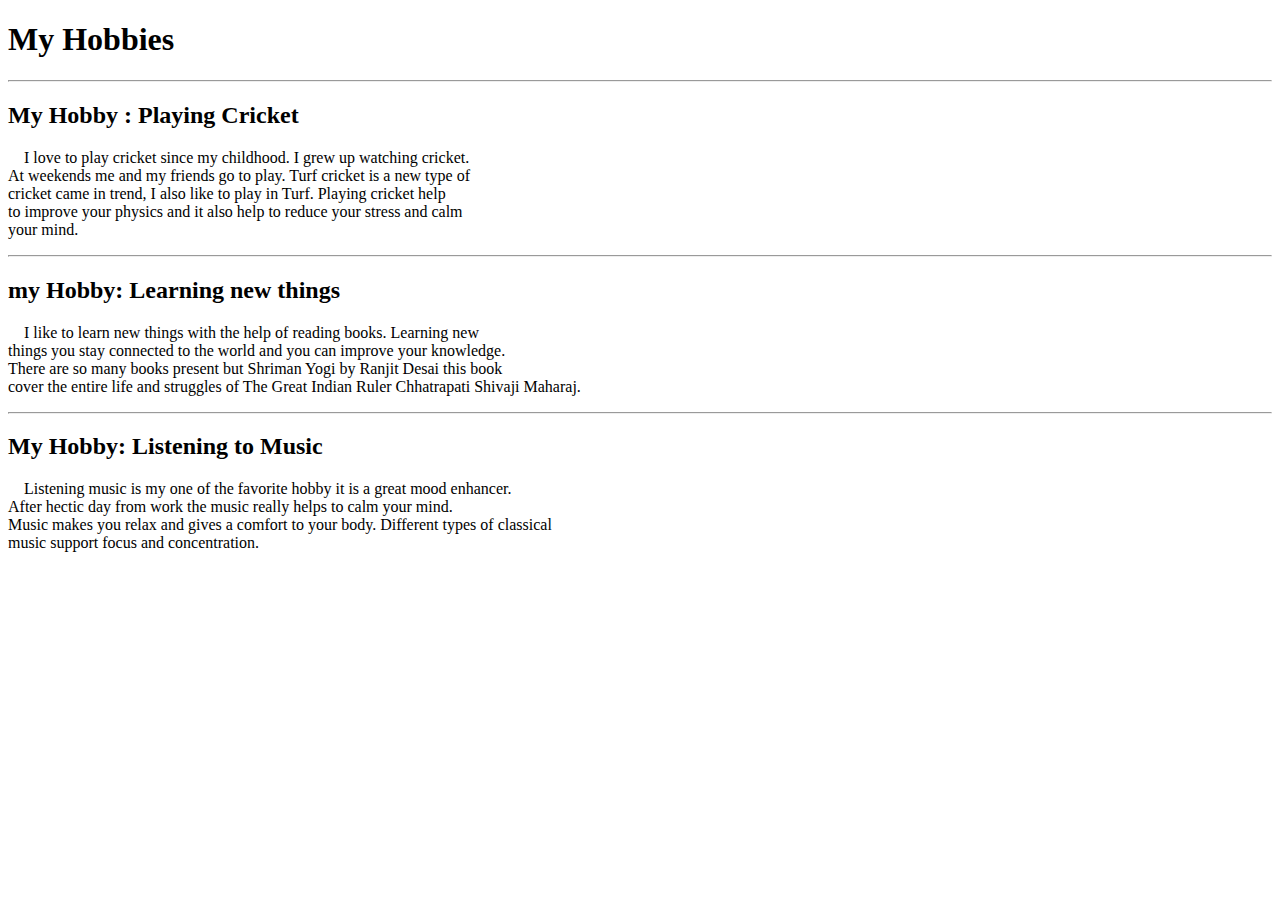
<file: others.html>
<!DOCTYPE html>
<html lang="en">
<head>
    <meta charset="UTF-8">
    <meta name="viewport" content="width=device-width, initial-scale=1.0">
    <title>Others</title>
</head>
<body>
    <!-- Hobbies : any 3 -->
    <h1>My Hobbies</h1>
    <hr>
    <section>
        <h2>My Hobby : Playing Cricket</h2>
        <p>
            &nbsp;&nbsp;&nbsp;&nbsp;I love to play cricket since my childhood. I grew up watching cricket. <br>
            At weekends me and my friends go to play. Turf cricket is a new type of <br>
            cricket came in trend, I also like to play in Turf. Playing cricket help<br>
            to improve your physics and it also help to reduce your stress and calm <br>
            your mind.
        </p>
        <hr>
        <h2>my Hobby: Learning new things</h2>
        <p>
            &nbsp;&nbsp;&nbsp;&nbsp;I like to learn new things with the help of reading books. Learning new <br>
            things you stay connected to the world and you can improve your knowledge. <br>
            There are so many books present but Shriman Yogi by Ranjit Desai this book <br>
            cover the entire life and struggles of The Great Indian Ruler Chhatrapati Shivaji Maharaj.
        </p>
        <hr>
        <h2> My Hobby: Listening to Music</h2>
        <p>
            &nbsp;&nbsp;&nbsp;&nbsp;Listening music is my one of the favorite hobby it is a great mood enhancer.<br>
             After hectic day from work the music really helps to calm your mind. <br>
            Music makes you relax and gives a comfort to your body. Different types of classical <br>
            music support focus and concentration.
        </p>
    </section>
    <!-- Personal Strength : any 3 -->
    <!-- Achievements -->
</body>
</html>
</file>
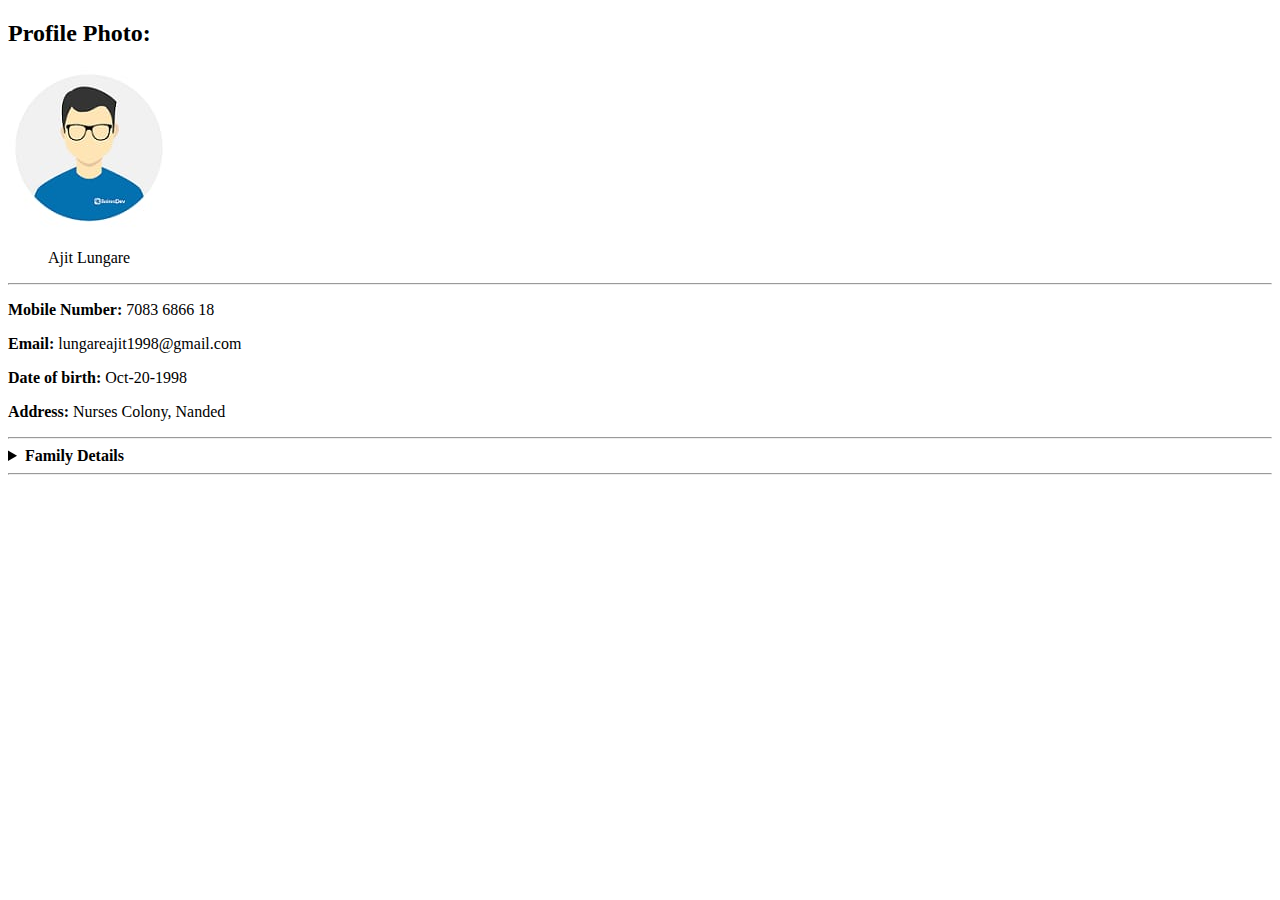
<file: personalDetail.html>
<!DOCTYPE html>
<html lang="en">
<head>
    <meta charset="UTF-8">
    <meta name="viewport" content="width=device-width, initial-scale=1.0">
    <title>Personal Details</title>
</head>
<body>
   <h2>Profile Photo:</h2>
   <img src="assets/developer.jpg" alt="">
    <p>&nbsp;&nbsp;&nbsp;&nbsp;&nbsp;&nbsp;&nbsp;&nbsp;&nbsp;&nbsp;Ajit Lungare</p>
    <hr>
    <p><strong>Mobile Number:</strong>&nbsp;7083 6866 18</p>
    <p><strong>Email:</strong>&nbsp;lungareajit1998@gmail.com</p>
    <p><strong>Date of birth:</strong>&nbsp;Oct-20-1998</p>
    <p><strong>Address:</strong>&nbsp;Nurses Colony, Nanded</p>
    <hr>
    <details>
        <summary>
            <strong>Family Details</strong>
        </summary>
        <ul>
            <li>Father Name:&nbsp;Ankush Lungare</li>
            <li>Mother Name:&nbsp;Usha Lungare</li>
        </ul>
    </details>
    <hr>
    
</body>
</html>
</file>
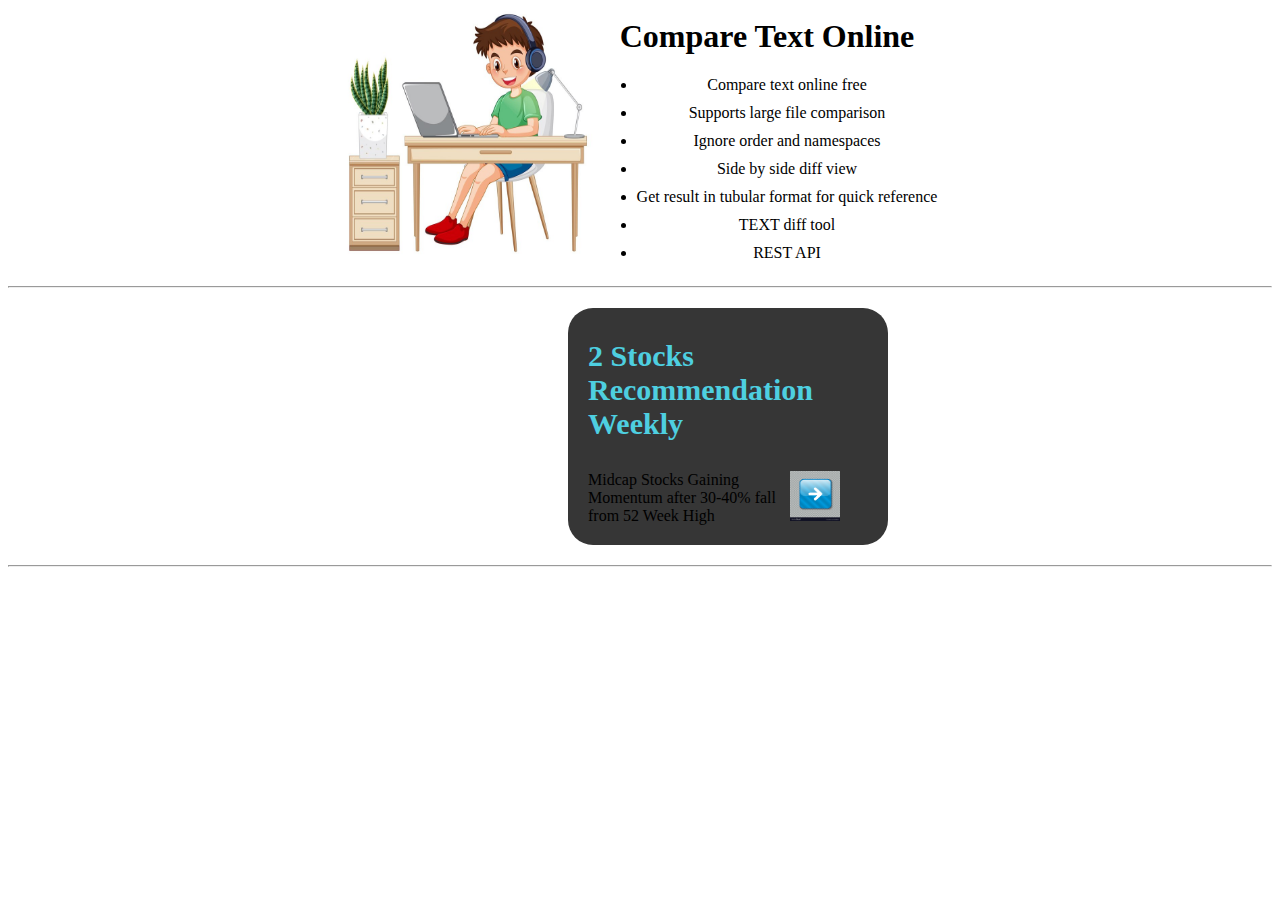
<file: simpleCard.html>
<!DOCTYPE html>
<html lang="en">
<head>
    <meta charset="UTF-8">
    <meta name="viewport" content="width=device-width, initial-scale=1.0">
    <title>Simple Card</title>
    <style>
        body{
            text-align: center;
        }
        /*Image Section*/
            .mainSection{
            display: inline-block;
            
            }
            h1,li{
            margin-top: 10px;
            }
            #Compare{
            margin-left: 0px;
            }
        /*2 Stocks Section*/
            #stock{
                background-color: rgb(54, 54, 54);
                width: 300px;
                padding: 20px;
                margin: 20px;
                border: 5px seagreen;
                margin-left: 560px;
                border-radius: 25px;
                padding-right: 0px;
                text-align: left;
                padding-top: 1px;
            }
            #head{
                font-size: 30px;
                font-weight: bold;
                color: rgb(78, 207, 224);
                
                
            }
            #asset{
                margin-left: 10px;
            }
            .img{
                display:inline-block;
                margin: 0px;   
            }
    </style>
</head>
<body>
   
        <!-- Main section -->
        <section class="mainSection">
            <!-- Image section -->
            <section class="mainSection">
                <img src="assets/boy-browsing-internet-laptop.jpg" width="250" height="250">   
            </section>
            <!-- Info section -->
            <section class="mainSection" id="Compare">
                <h1>Compare Text Online</h1>
                    <ul>
                        <li>Compare text online free</li>
                        <li>Supports large file comparison</li>
                        <li>Ignore order and namespaces</li>
                        <li>Side by side diff view</li>
                        <li>Get result in tubular format for quick reference</li>
                        <li>TEXT diff tool</li>
                        <li>REST API</li>
                    </ul>
            </section>
        </section>
        <hr>
        <!-- 2 Stocks Section -->
        <section id="stock">
            <section>
                <p id="head">2 Stocks Recommendation Weekly</p>
            </section>
            <section class="img">
                <p class="img">Midcap Stocks Gaining <br>Momentum after 30-40% fall <br> from 52 Week High</p>
                <p class="img" id="asset"><img src="assets/Arrow.jpg" width="50" height="50"></p>
            </section>
        </section>
        <hr>
</body>
</html>
</file>
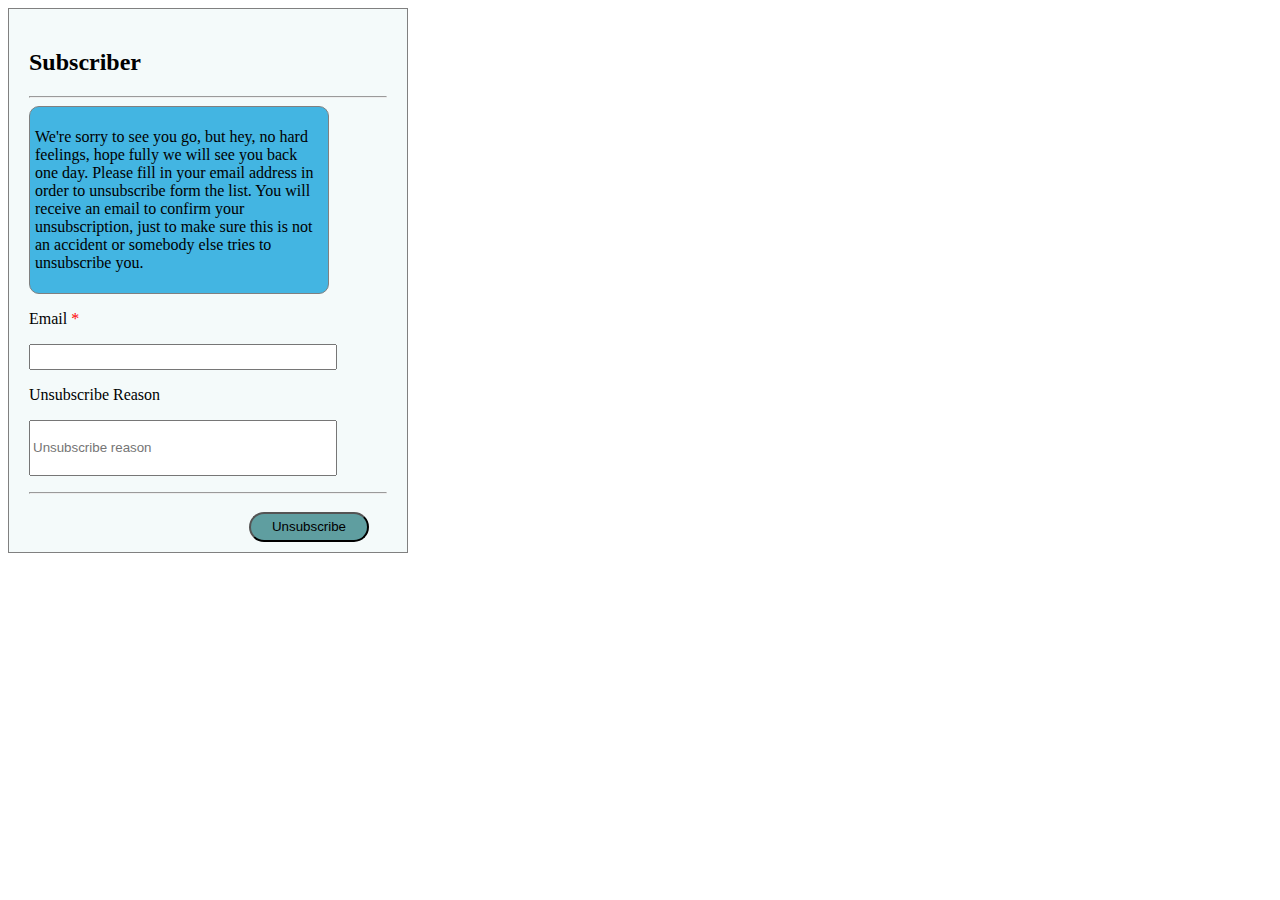
<file: subscriberAssignment.html>
<!DOCTYPE html>
<html lang="en">
<head>
    <meta charset="UTF-8">
    <meta name="viewport" content="width=device-width, initial-scale=1.0">
    <title>Subscriber</title>
    <style>
        #main{
            padding: 20px;
            width: 400px;
            box-sizing: border-box;
            border: 1px solid gray;
            background-color:rgb(244, 250, 250);
        }
        #description{
            padding: 5px;
            width: 300px;
            border-radius: 10px;
            box-sizing: border-box;
            border: 1px solid gray;
            background-color: rgb(67, 181, 226);
            
        }
        span{
            color: red;
        }
        #email{
            width: 300px;
            height: 20px;

        }
        #reason{
            width: 300px;
            height: 50px;
        }
        button{
            left: 220px;
            top: 10px;
            position: relative;
            border-radius: 30px;
            width: 120px;
            height: 30px;
            background-color: cadetblue;
        }
        button:hover{
            background-color: red;
            color: white;
        }
    </style>
</head>
<body>
    <section id="main">
        <h2>Subscriber</h2>
        <hr>
        <section id="description">
            <p>
                We're sorry to see you go, but hey, no hard feelings, hope fully we will see you back one day.
                Please fill in your email address in order to unsubscribe form the list.
                You will receive an email to confirm your unsubscription, just to make sure this is not an accident or somebody else tries to unsubscribe you.
            </p>
        </section>
        <p><label for="email">Email <span>*</span></label></p>
        <p><input type="email" name="" id="email"></p>
        <p><label for="text">Unsubscribe Reason</label></p>
        <p><input type="text" id="reason" placeholder="Unsubscribe reason"></p>
        <hr>
        <button>Unsubscribe</button>
    </section>
</body>
</html>
</file>
<file: style.css>
@import url('https://fonts.googleapis.com/css2?family=Poppins:ital,wght@0,100;0,200;0,300;0,400;0,500;0,600;0,700;0,800;0,900;1,100;1,200;1,300;1,400;1,500;1,600;1,700;1,800;1,900&family=Roboto:ital,wght@0,100;0,300;0,400;0,500;0,700;0,900;1,100;1,300;1,400;1,500;1,700;1,900&display=swap');
*{
    box-sizing: border-box;
    list-style-type:none;
    
    
}
/*Heading Section*/
.heading{
    color: cadetblue;
    font-style: italic;
    text-decoration-line: underline;
    font-family: "Roboto", sans-serif;
    
}
header{
    padding: 8px;
    font-family: "Roboto", sans-serif;
    background-color: cadetblue;
    display: inline;
    top: 0px;
    width: 100%;
    position: fixed;
   
    
}
.header-info{
    margin-right: 40px;
    margin-left: 10px;
}
  /* Navigation Section */
#navSection{
    padding: 5px;
    text-align: right;
    text-decoration: none;
    margin-bottom: 5px;
    top: 20px;
    position: fixed;
}
#navSection li{
    display: inline;
    margin-right: 30px;
    padding: 0px;
    
}
.nav{
    margin-right: 30px;
}
nav{
    margin: 20px 0px;
    font-style: italic;
    font-family: "Roboto", sans-serif;
    
   
}
/*Home section*/
#home{
    padding-top: 70px;
}
/* Resume Section*/
#resume{
    color: brown;
    font-weight: bolder;
    text-decoration-line: none;
}
#resume-text{
    margin-left: 10px;
}
#project{
    font-family: "Poppins", sans-serif;
}
#student{
    font-weight: bold;
    text-decoration: underline;
    margin-left: 10px;
}
#team{
    font-weight: bold;
    text-decoration: underline;
    margin-right: 10px;
}
#duration{
    font-weight: bold;
    text-decoration: underline;
    margin-left: 50px;
    margin-right: 10px;
}
#environmtent{
    text-decoration-line: underline;
    margin-right: 10px;
    font-weight: bold;
}
#description{
    font-weight: bold;
    margin-right: 5px;
}
/*Table Section*/
li{
    padding-top: 20px;
    font-family: "Poppins", sans-serif;
}
table, th, td{
    margin: 5px;
    border: 1px solid black;
    font-family: "Poppins", sans-serif;
}
table{
    border-collapse: collapse;
    width: 100%;
    background-color: lightyellow;
}
th{
    padding: 10px;
}
td{
    text-align: center;
    padding: 10px;
}
.footer-info{
    margin-left: 10px;
    margin-right: 20px;
    margin-top: 10px;
    margin-bottom: 10px;
    padding: 10px;
}
#whatsapp{
    right: 20px;
    bottom: 20px;
    position: fixed;
    display: inline-block;
    
}
#messages{
    right: 80px;
    bottom: 20px;
    position: fixed;
}

#techtable{
    width: 50%;
}
#copyright{
    font-family: "Poppins", sans-serif;
}
#listSummary li{
    list-style-type: none;
}
#listSummary li::marker{
    content: "✍️";
}
.roles li{
    list-style-type: lower-roman;
}
#projectdesc::selection{
    background-color: orange;
}
/* Container Section */
#container,#education,#tab{
    margin: 20px auto;
}
</file>
